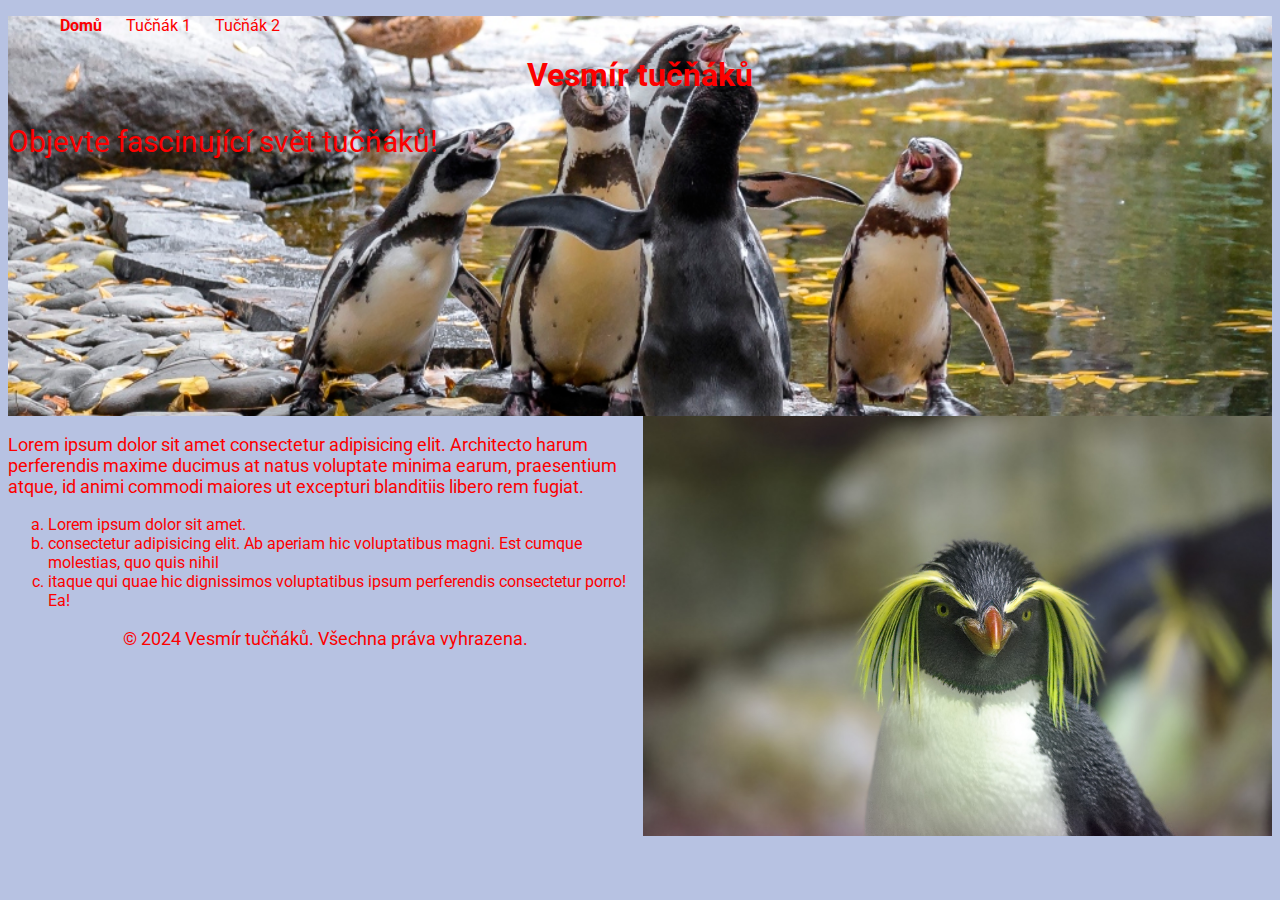
<file: index.html>
<!DOCTYPE html>
<html lang="cs">
<head>
    <meta charset="UTF-8">
    <meta name="viewport" content="width=device-width, initial-scale=1.0">
    <title>Tučňáci</title>
    <link rel="stylesheet" href="assets/css/style.css">
</head>
<body>  
    <header>
        <nav>
            <menu>
                <li><b>Domů</b></li>
                <li><a href="tucnak-1/index.html">Tučňák 1</a></li>
                <li><a href="tucnak-2/index.html">Tučňák 2</a></li>
            </menu>
        </nav>
        <h1>Vesmír tučňáků</h1>
        <p>Objevte fascinující svět tučňáků!</p>
    </header>
    <img src="assets/img/tucnak.jpg" alt="Tučňák">
    <p>Lorem ipsum dolor sit amet consectetur adipisicing elit. Architecto harum perferendis maxime ducimus at natus voluptate minima earum, praesentium atque, id animi commodi maiores ut excepturi blanditiis libero rem fugiat.</p>
    <ol>
        <li>Lorem ipsum dolor sit amet.</li>
        <li>consectetur adipisicing elit. Ab aperiam hic voluptatibus magni. Est cumque molestias, quo quis nihil</li>
        <li>itaque qui quae hic dignissimos voluptatibus ipsum perferendis consectetur porro! Ea!</li>
    </ol>
    <footer>
        <p>&copy; 2024 Vesmír tučňáků. Všechna práva vyhrazena.</p>
    </footer>

</body>
</html>
</file>
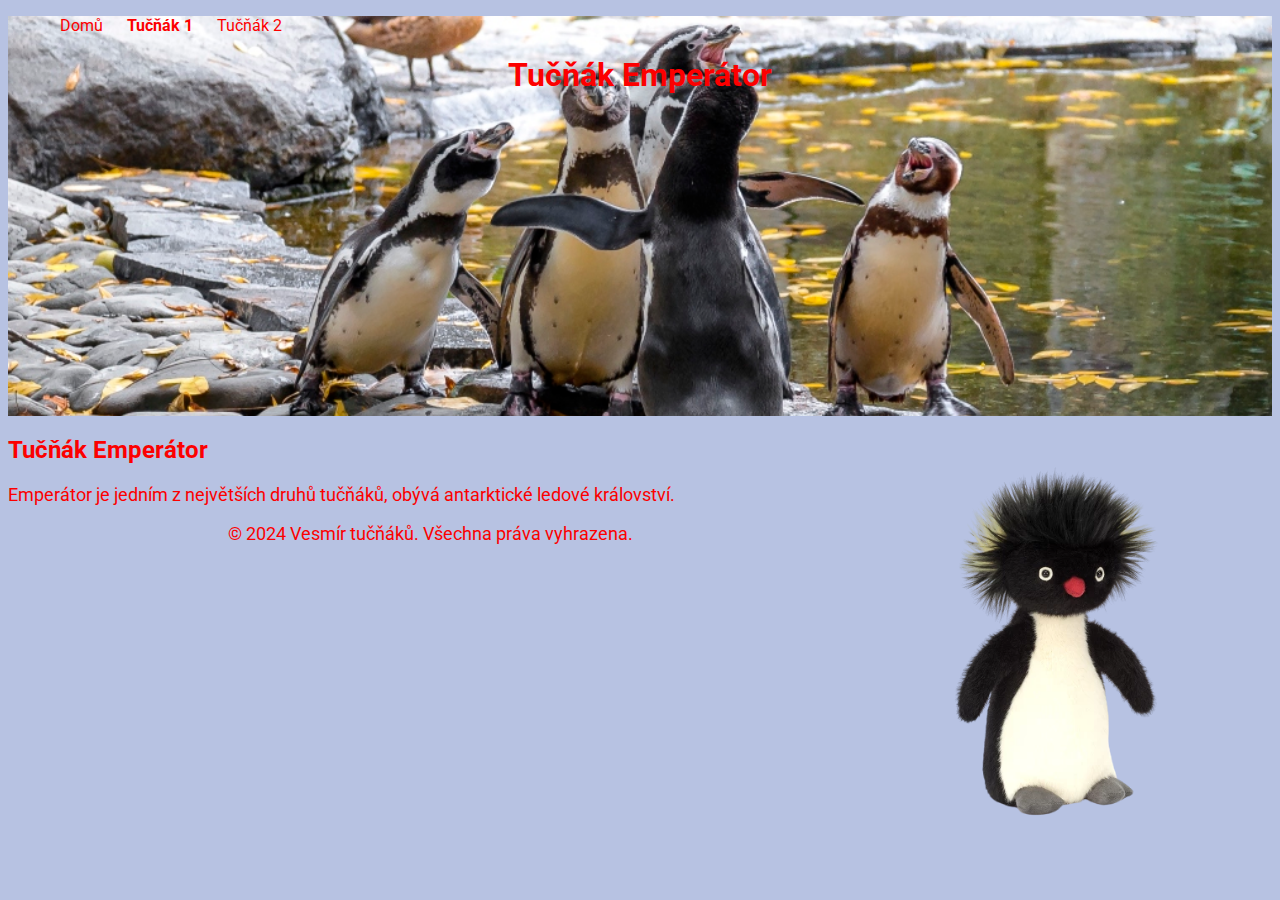
<file: tucnak-1/index.html>
<!DOCTYPE html>
<html lang="cs">
<head>
    <meta charset="UTF-8">
    <meta name="viewport" content="width=device-width, initial-scale=1.0">
    <title>Tučňáci</title>

    <link rel="stylesheet" href="../assets/css/style.css">
</head>
<body>
    <header>
        <nav>
            <menu>
                <li><a href="../index.html">Domů</a></li>
                <li><b>Tučňák 1</b></li>
                <li><a href="../tucnak-2/index.html">Tučňák 2</a></li>
            </menu>
        </nav>
        <h1>Tučňák Emperátor</h1>
    </header>
    <article>
        <img src="../assets/img/tucnak-1.webp" alt="Tučňák 1">
        <h2>Tučňák Emperátor</h2>
        <p>Emperátor je jedním z největších druhů tučňáků, obývá antarktické ledové království.</p>
    </article>
    <footer>
        <p>&copy; 2024 Vesmír tučňáků. Všechna práva vyhrazena.</p>
    </footer>
</body>
</html>
</file>
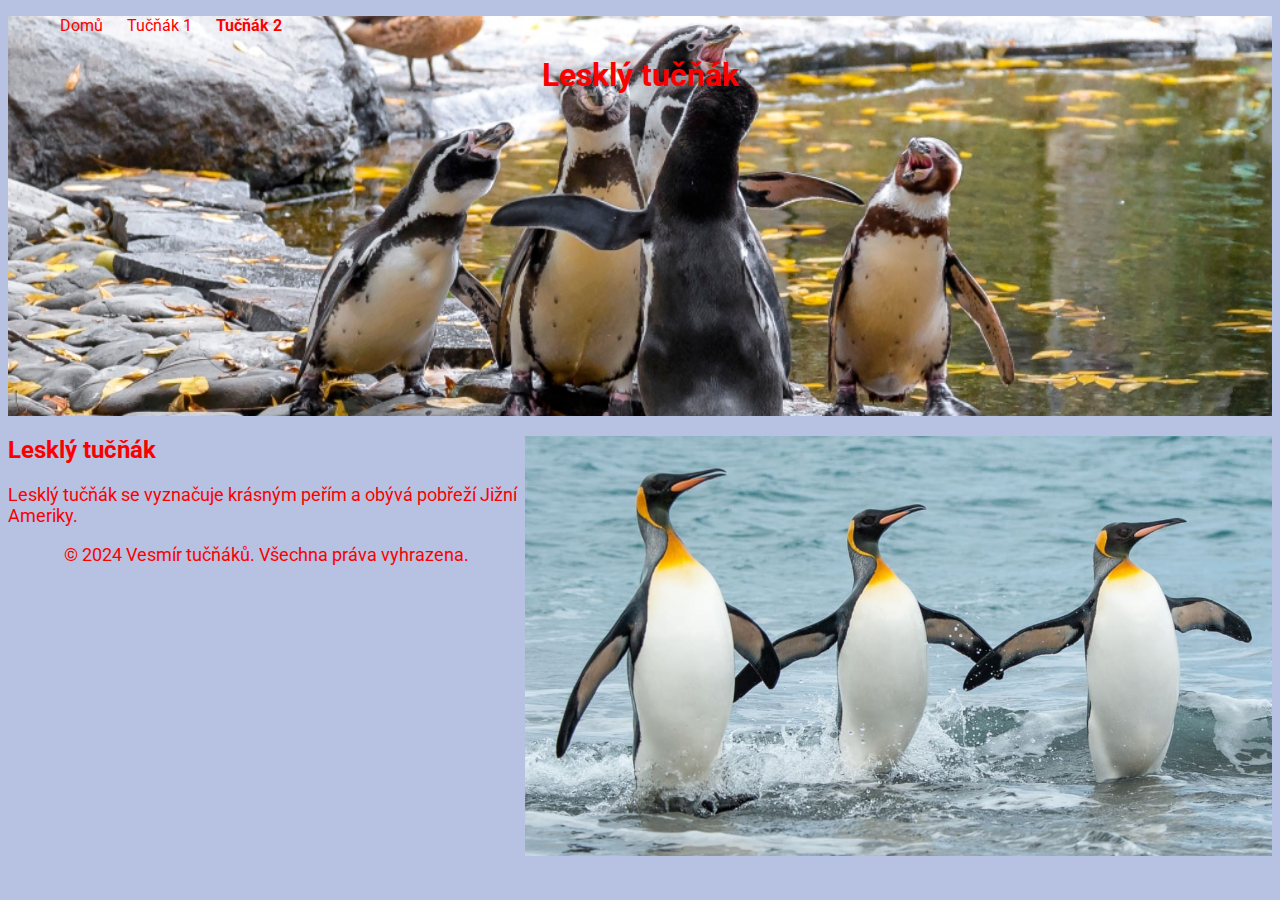
<file: tucnak-2/index.html>
<!DOCTYPE html>
<html lang="cs">
<head>
    <meta charset="UTF-8">
    <meta name="viewport" content="width=2, initial-scale=1.0">
    <title>Tučňáci</title>

    <link rel="stylesheet" href="../assets/css/style.css">
</head>
<body>
    <header>
        <nav>
            <menu>
                <li><a href="../index.html">Domů</a></li>
                <li><a href="../tucnak-1/index.html">Tučňák 1</a></li>
                <li><b>Tučňák 2</b></li>
            </menu>
        </nav>
        <h1>Lesklý tučňák</h1>
    </header>
    <article>
        <img src="../assets/img/tucnak-2.jpg" alt="Tučňák 2">
        <h2>Lesklý tučňák</h2>
        <p>Lesklý tučňák se vyznačuje krásným peřím a obývá pobřeží Jižní Ameriky.</p>
    </article>
    <footer>
        <p>&copy; 2024 Vesmír tučňáků. Všechna práva vyhrazena.</p>
    </footer>
</body>
</html>
</file>
<file: assets/css/style.css>
@import url('https://fonts.googleapis.com/css2?family=Roboto:ital,wght@0,100;0,300;0,400;0,500;0,700;0,900;1,100;1,300;1,400;1,500;1,700;1,900&display=swap');

:root {
    --text: #fc0000;
    --bg-color: #b7c2e2;
}

body {
    color: var(--text);
    font-family: "Roboto", sans-serif;
    background-color: var(--bg-color);
}

header {
    background-image: url(../img/bg.jpg);
    background-repeat: no-repeat;
    background-position: center;
    background-size: 100%;
    height: 400px;
}

header h1 {
    text-align: center;
}

header p {
    font-size: 30px;
}

menu {
    display: flex;
    list-style: none;
}

menu li {
    padding: 0 12px;
}

menu li a {
    color: var(--text);
    text-decoration: none;
    transition: 1s;
}

menu li a:hover {
    opacity: 80%;
}

menu li a:visited {
    color: red;
}

img {
    height: 420px;
    float: right;
}

ol li {
    list-style: lower-alpha;
}

p {
    font-size: 18px;
}

footer {
    height: 150px;
    text-align: center;
}
</file>
